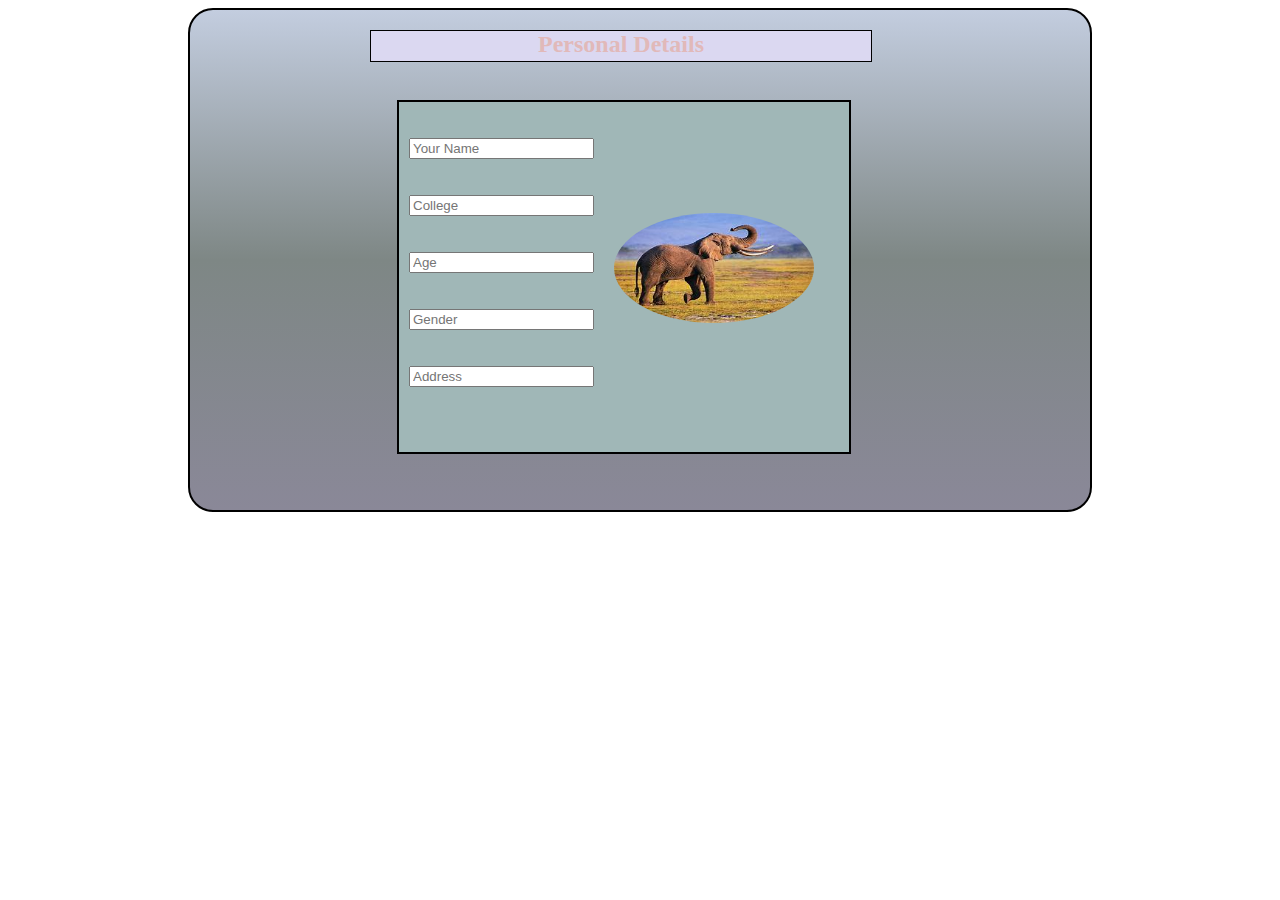
<file: index.html>
<!DOCTYPE html>
<html lang="en">
<head>
    <meta charset="UTF-8">
    <meta name="viewport" content="width=device-width, initial-scale=1.0">
    <title>Document</title>
    <link rel="stylesheet" href="style.css">
</head>
<body>
    <div class="container">
        <h2>Personal Details</h2> <br>
        <div class="box1"> <br><br>
            <input type="text" placeholder="Your Name"><br><br><br>
            <input type="text" placeholder="College"><br><br><br>
            <input type="Number" placeholder="Age"><br><br><br>
            <input type="Gender" placeholder="Gender"><br><br><br>
            <input type="text" placeholder="Address" ><br><br><br>
        <img src="elephant.jpeg" alt=""></div>
    </div>
 
</body>
</html>
</file>
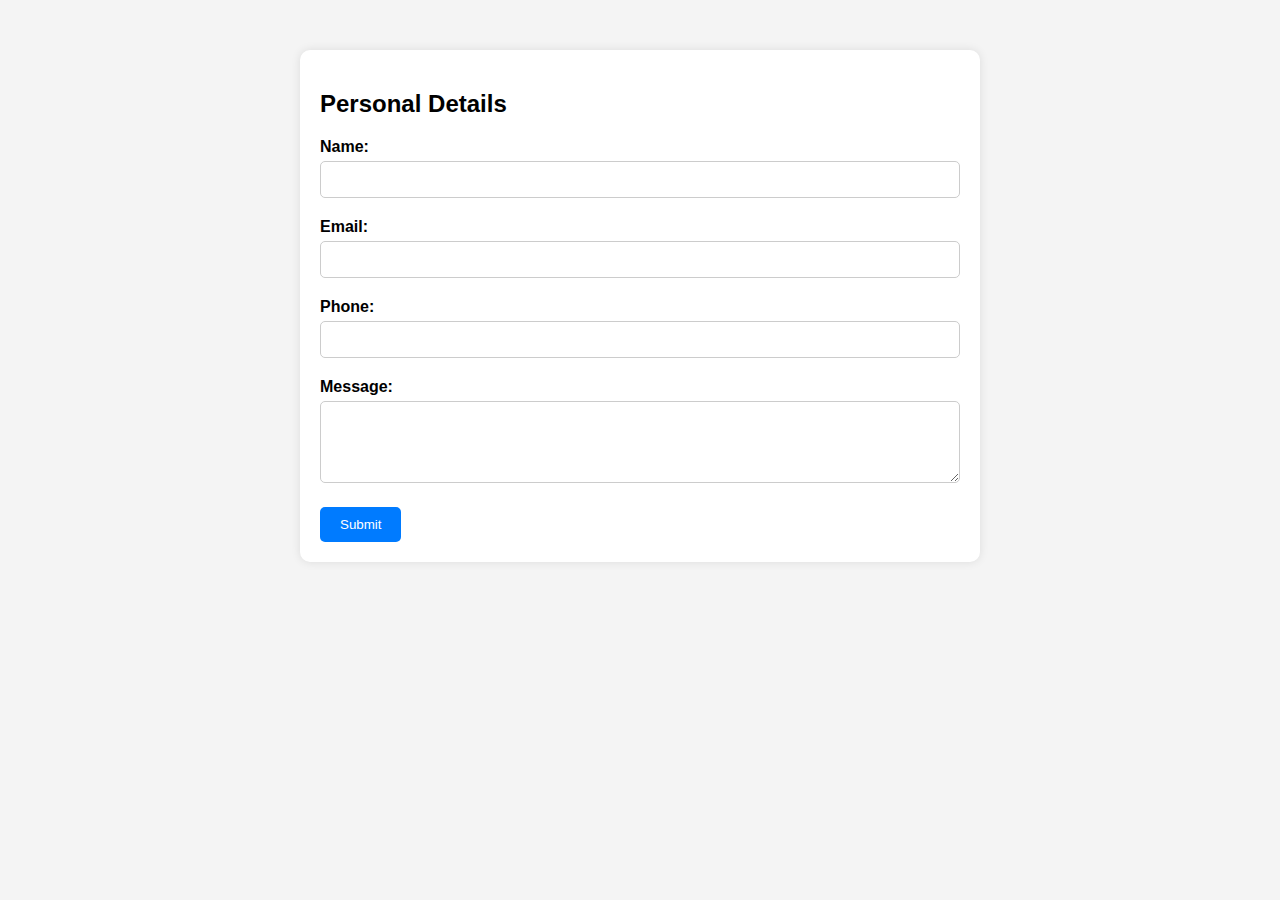
<file: form.html>
<!DOCTYPE html>
<html lang="en">
<head>
    <meta charset="UTF-8">
    <meta name="viewport" content="width=device-width, initial-scale=1.0">
    <title>Personal Details Form</title>
    <style>
        body {
            font-family: Arial, sans-serif;
            background-color: #f4f4f4;
            margin: 0;
            padding: 0;
        }
        .container {
            width: 50%;
            margin: 50px auto;
            background-color: #fff;
            padding: 20px;
            border-radius: 10px;
            box-shadow: 0 0 10px rgba(0, 0, 0, 0.1);
        }
        .form-group {
            margin-bottom: 20px;
        }
        label {
            display: block;
            font-weight: bold;
            margin-bottom: 5px;
        }
        input[type="text"], input[type="email"], input[type="tel"], textarea {
            width: 100%;
            padding: 10px;
            border: 1px solid #ccc;
            border-radius: 5px;
            box-sizing: border-box;
        }
        input[type="submit"] {
            background-color: #007bff;
            color: #fff;
            border: none;
            padding: 10px 20px;
            cursor: pointer;
            border-radius: 5px;
        }
        input[type="submit"]:hover {
            background-color: #0056b3;
        }
    </style>
</head>
<body>
    <div class="container">
        <h2>Personal Details</h2>
        <form action="#" method="post">
            <div class="form-group">
                <label for="name">Name:</label>
                <input type="text" id="name" name="name" required>
            </div>
            <div class="form-group">
                <label for="email">Email:</label>
                <input type="email" id="email" name="email" required>
            </div>
            <div class="form-group">
                <label for="phone">Phone:</label>
                <input type="tel" id="phone" name="phone" required>
            </div>
            <div class="form-group">
                <label for="message">Message:</label>
                <textarea id="message" name="message" rows="4" required></textarea>
            </div>
            <input type="submit" value="Submit">
        </form>
    </div>
</body>
</html>
</file>
<file: style.css>
.container{
    border: 2px solid black;
    width: 900px;
    height: 500px;
    background: linear-gradient(#c3cddf,	#7e8785,	#8a8898);
    border-radius: 25px;
}
body{
    display: grid;
    justify-content: center;
}
h2{
    background-color: 		#dbd8f1;
    color: rgb(225, 185, 185);
    border: 1px solid black;
    text-align: center;
    width: 500px;
    height: 30px;
  margin-left: 20%;
}
.box1{
    border: 2px solid black;
    background-color:	#a0b7b7;
    width: 450px;
    height: 350px;
    margin-left: 23%;
}
img{
    position: absolute;
    left: 48%;
    margin-top: -210px;
   width: 200px;
   height: 110px;
   border-radius: 50%;
   
}
input{
    margin-left: 10px;
}
</file>
